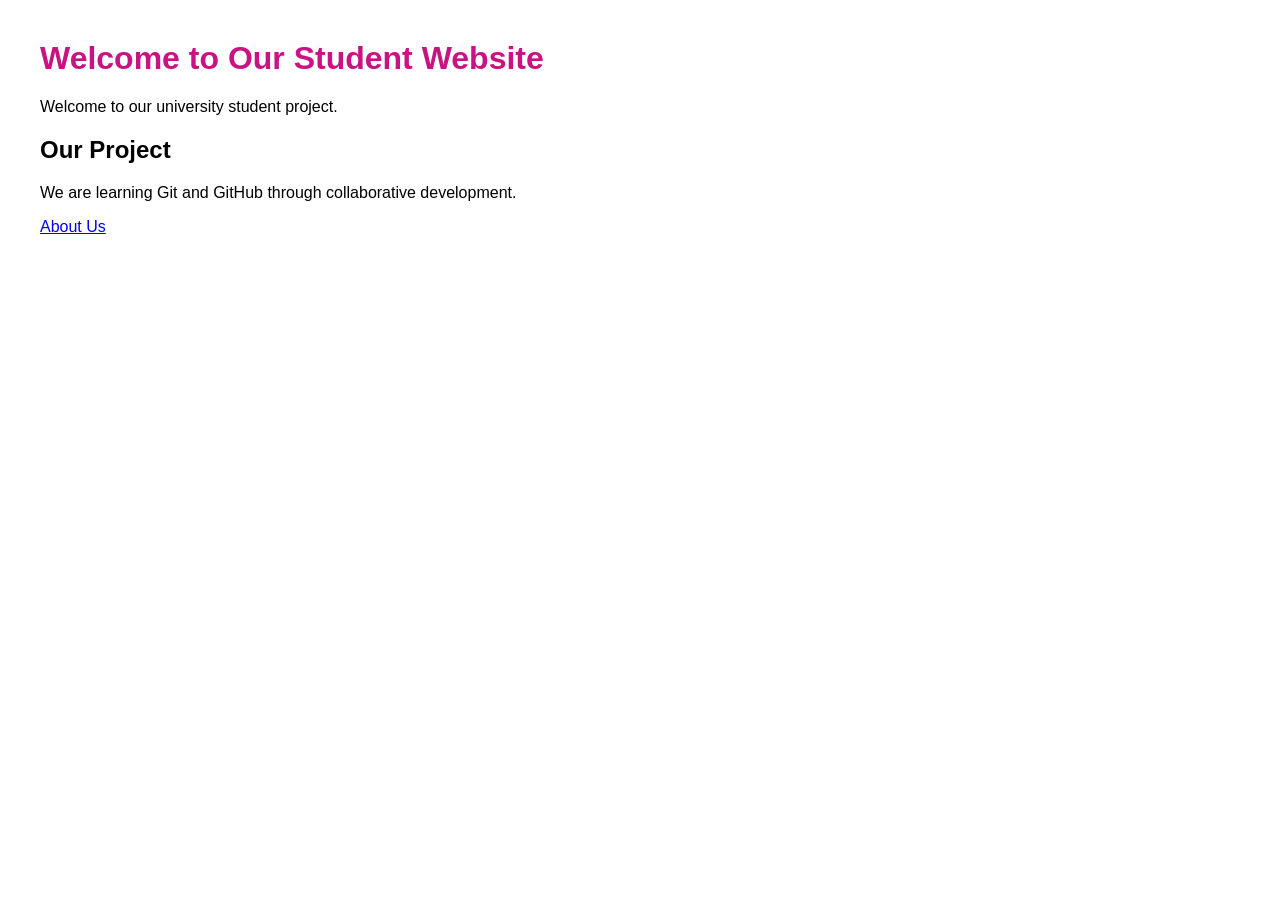
<file: index.html>
<!DOCTYPE html> 
<html> 
<head> 
    <title>Student Website</title> 
<link rel="stylesheet" href="style.css"> 
</head> 
    <body> 
        <h1>Welcome to Our Student Website</h1>  
        <p>Welcome to our university student project.</p>
        <h2>Our Project</h2> 
        <p>We are learning Git and GitHub through collaborative development.</p> 
        <a href="about.html">About Us</a> 
    </body> 
</html>
</file>
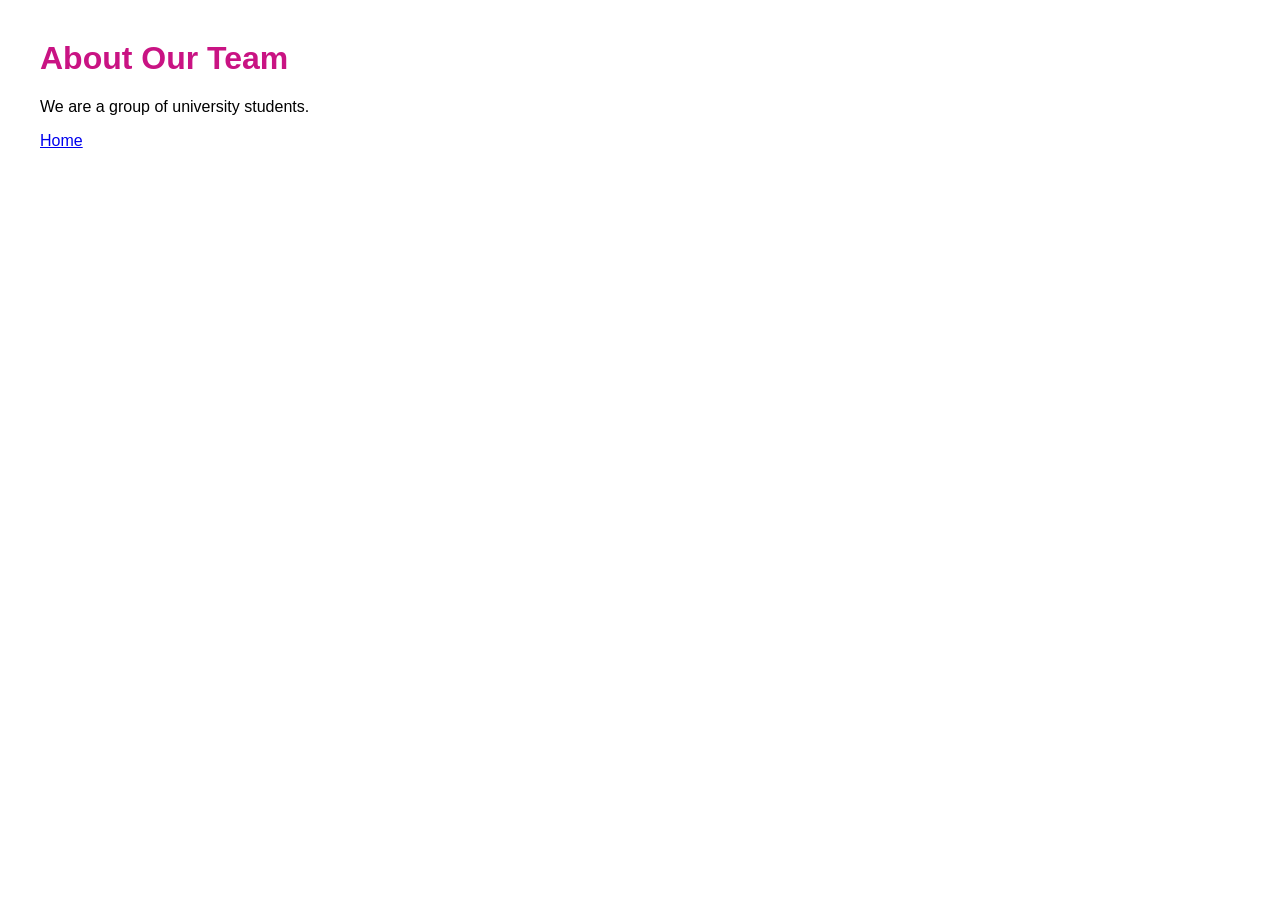
<file: about.html>
<!DOCTYPE html> 
<html> 
<head> 
    <title>About Us</title> 
<link rel="stylesheet" href="style.css"> 
</head> 
    <body> 
        <h1>About Our Team</h1> 
        <p>We are a group of university students.</p> 
        <a href="index.html">Home</a> 
    </body> 
</html>
</file>
<file: style.css>
body { 
font-family: Arial, sans-serif; 
margin: 40px; 
}

h1 { 
color: rgb(201, 19, 131); 
}
</file>
